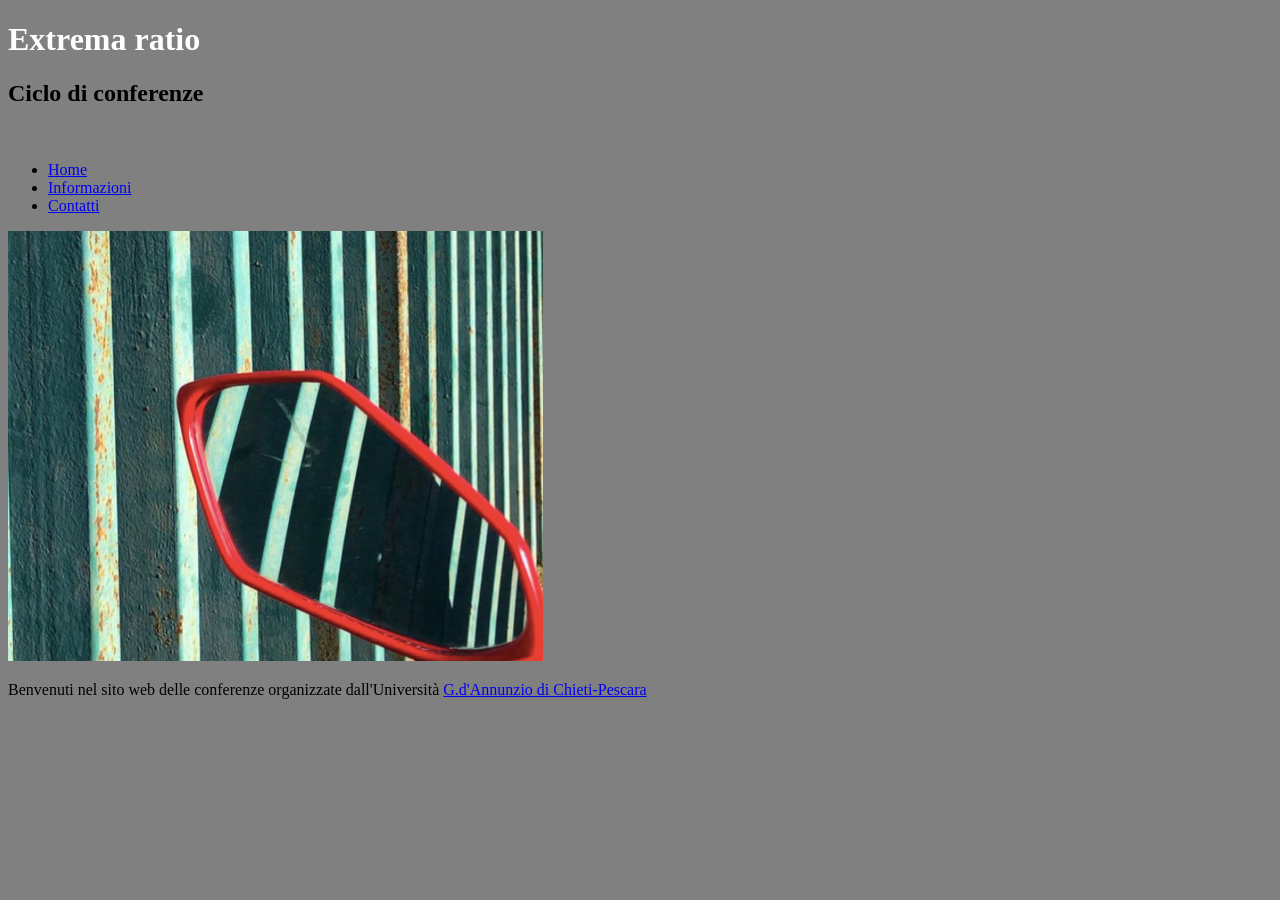
<file: index.html>
<!DOCTYPE html>
<html lang="it" dir="ltr">
  <head>
    <meta charset="utf-8">
    <title>Extrema ratio</title>
    <link rel="stylesheet" href="css/style.css">
  </head><!--fine intestazione, ricordarsi di controllare-->
  <body>
    <h1>Extrema ratio</h1>
    <h2>Ciclo di conferenze</h2>
    <br>
    <ul id="menu">
      <li><a href="#">Home</a></li>
      <li><a href="info.html">Informazioni</a></li>
      <li><a href="contatti.html">Contatti</a></li>
    </ul>
    <img src="immagini/specchietto.png" alt="immagine di uno specchietto retrovisore">
    <br>
    <p>Benvenuti nel sito web delle conferenze organizzate dall'Università
      <a href="https://www.unich.it" target="_blank">G.d'Annunzio di Chieti-Pescara</a></p>
  </body>
</html>
</file>
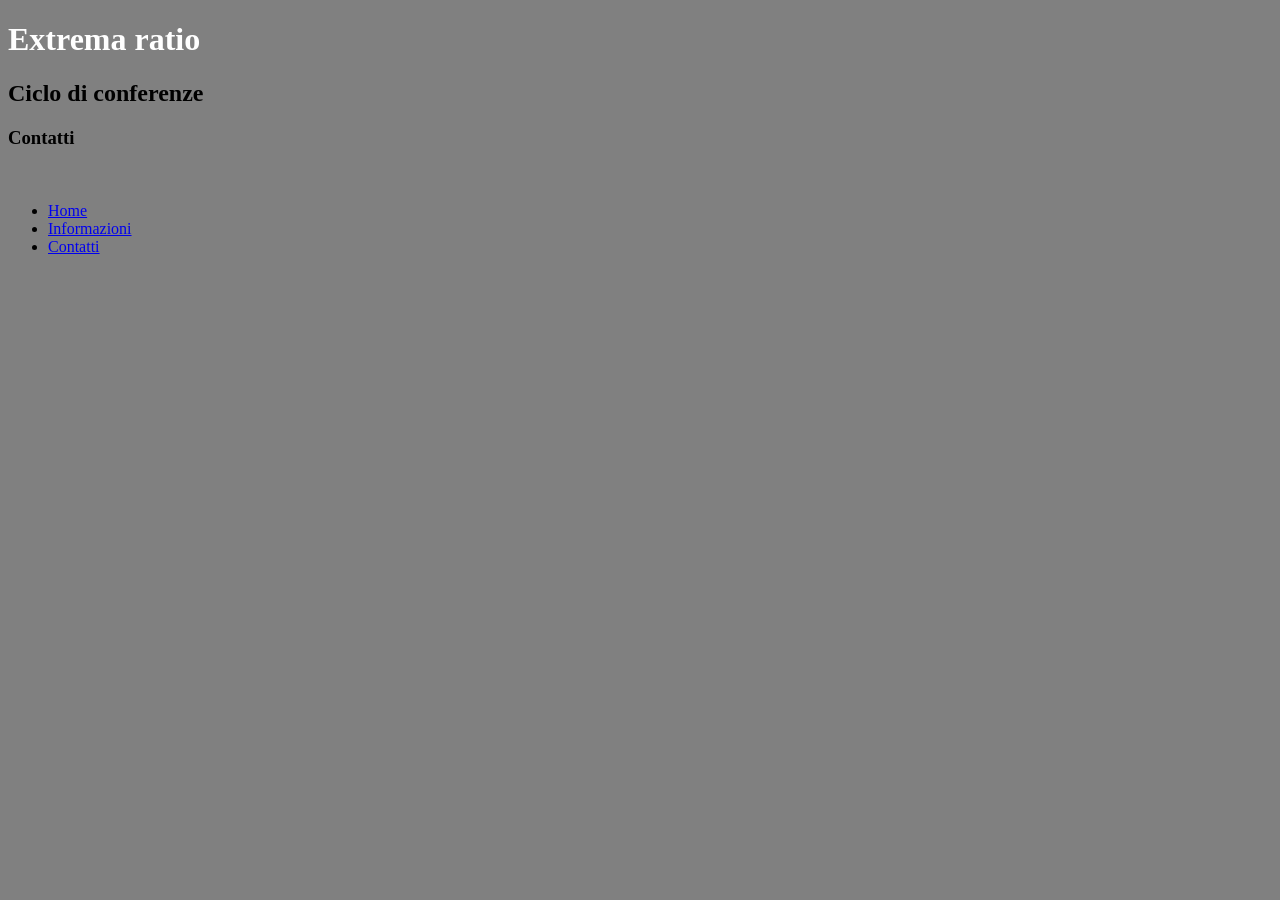
<file: contatti.html>
<!DOCTYPE html>
<html lang="it" dir="ltr">
  <head>
    <meta charset="utf-8">
    <title>Extrema ratio</title>
    <link rel="stylesheet" href="css/style.css">
  </head><!--fine intestazione, ricordarsi di controllare-->
  <body>
    <h1>Extrema ratio</h1>
    <h2>Ciclo di conferenze</h2>
    <h3>Contatti</h3>
    <br>
    <ul id="menu">
      <li><a href="index.html">Home</a></li>
      <li><a href="info.html">Informazioni</a></li>
      <li><a href="#">Contatti</a></li>
    </ul>
  </body>
</html>
</file>
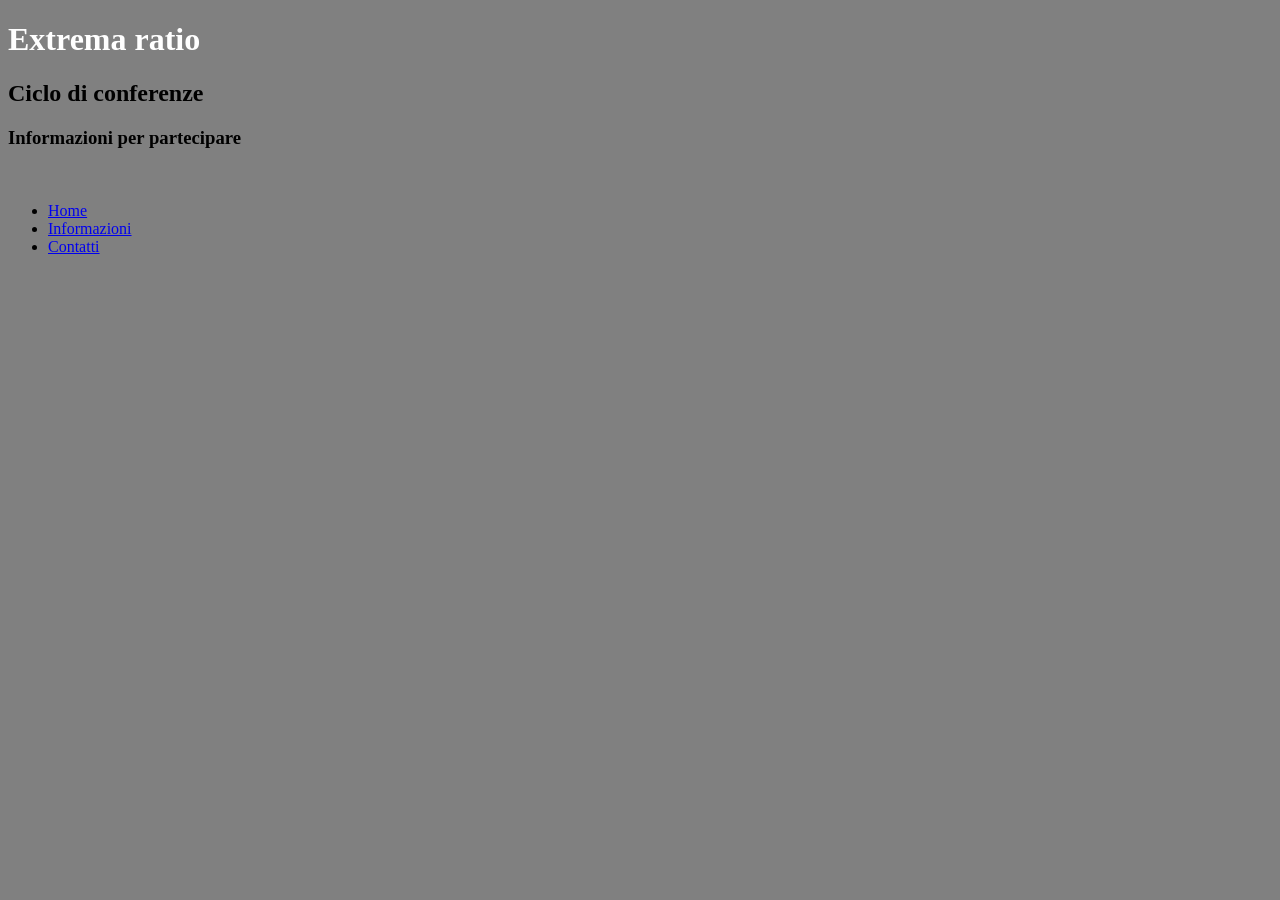
<file: info.html>
<!DOCTYPE html>
<html lang="it" dir="ltr">
  <head>
    <meta charset="utf-8">
    <title>Extrema ratio</title>
    <link rel="stylesheet" href="css/style.css">
  </head><!--fine intestazione, ricordarsi di controllare-->
  <body>
    <h1>Extrema ratio</h1>
    <h2>Ciclo di conferenze</h2>
    <h3>Informazioni per partecipare</h3>
    <br>
    <ul id="menu">
      <li><a href="index.html">Home</a></li>
      <li><a href="#">Informazioni</a></li>
      <li><a href="contatti.html">Contatti</a></li>
    </ul>
  </body>
</html>
</file>
<file: css/style.css>
body {
  background-color: gray;
}

h1 {
  color: white;
}

p {
  font-family: Georgia, serif;
  font-size: 15;
}
</file>
